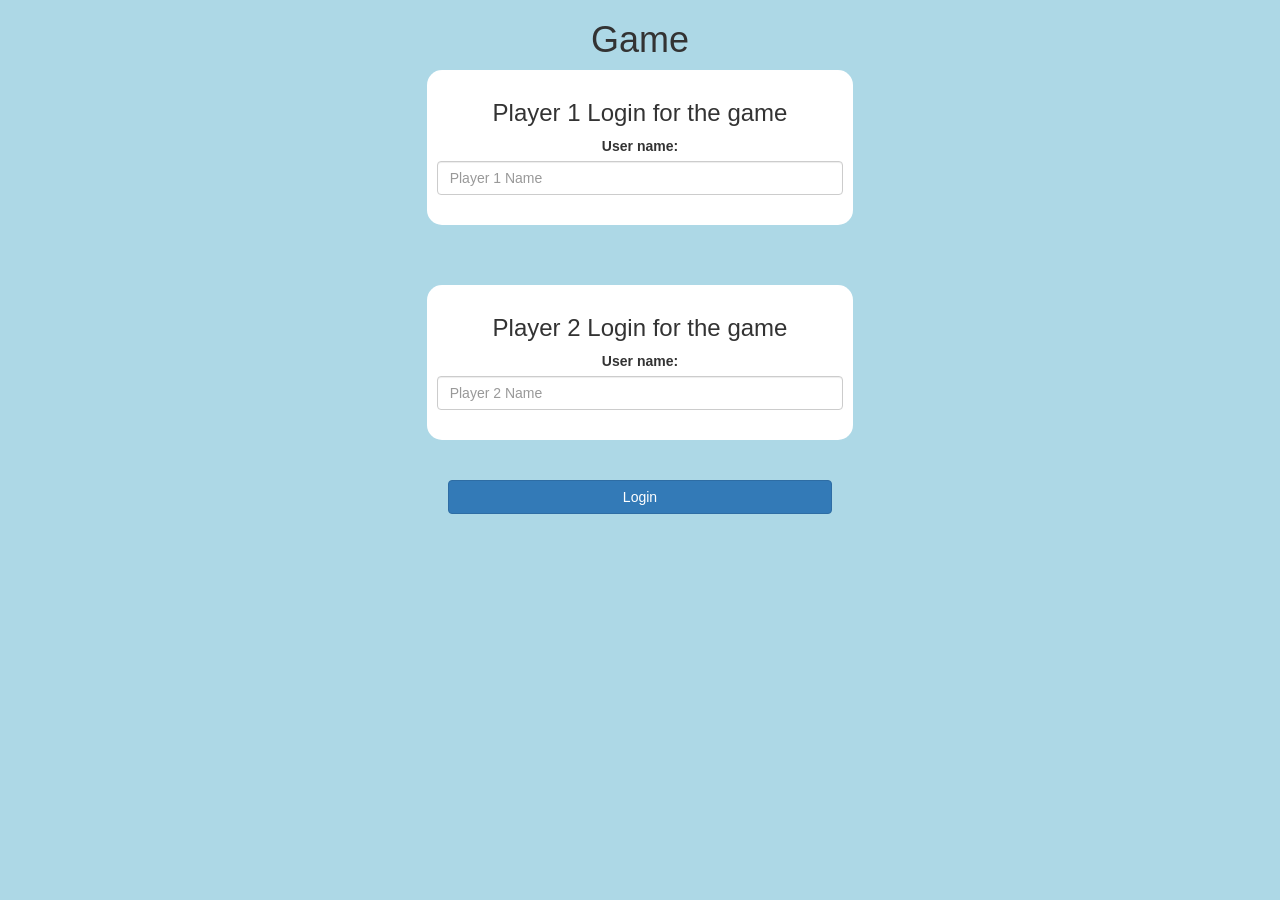
<file: index.html>
<!DOCTYPE html>
<html>
<head>
<title>Guess The Word</title>
<meta name="viewport" content="width=device-width, initial-scale=1">
<link rel="stylesheet" href="https://maxcdn.bootstrapcdn.com/bootstrap/3.4.0/css/bootstrap.min.css">
<script src="https://ajax.googleapis.com/ajax/libs/jquery/3.4.1/jquery.min.js"></script>
<script src="https://maxcdn.bootstrapcdn.com/bootstrap/3.4.0/js/bootstrap.min.js"></script>
<link rel="stylesheet" type="text/css" href="style.css">
</head>
<body>
 <center>
	 <h1>Game</h1>
	 <div class="col-lg-4 col-sm-8 col-xs-11 login_div1 ">
         <h3>Player 1 Login for the game</h3>
		 <label> User name: </label>
		 <input type="text" id="player1_name_input" placeholder="Player 1 Name " class="form-control"><br>
	 </div>
     <br>
	 <br>
	 <br>
	 <div class="col-lg-4 col-sm-8 col-xs-11 login_div1 ">
		<h3>Player 2 Login for the game</h3>
		<label> User name: </label>
		<input type="text" id="player2_name_input" placeholder="Player 2 Name " class="form-control"><br>
	</div>
    <br>
	<br>
	<Button style="width: 30%;" class="btn btn-primary" onclick="adduser()">Login</Button>
 </center>
 <script src="main.js"></script>
</body>
</html>
</file>
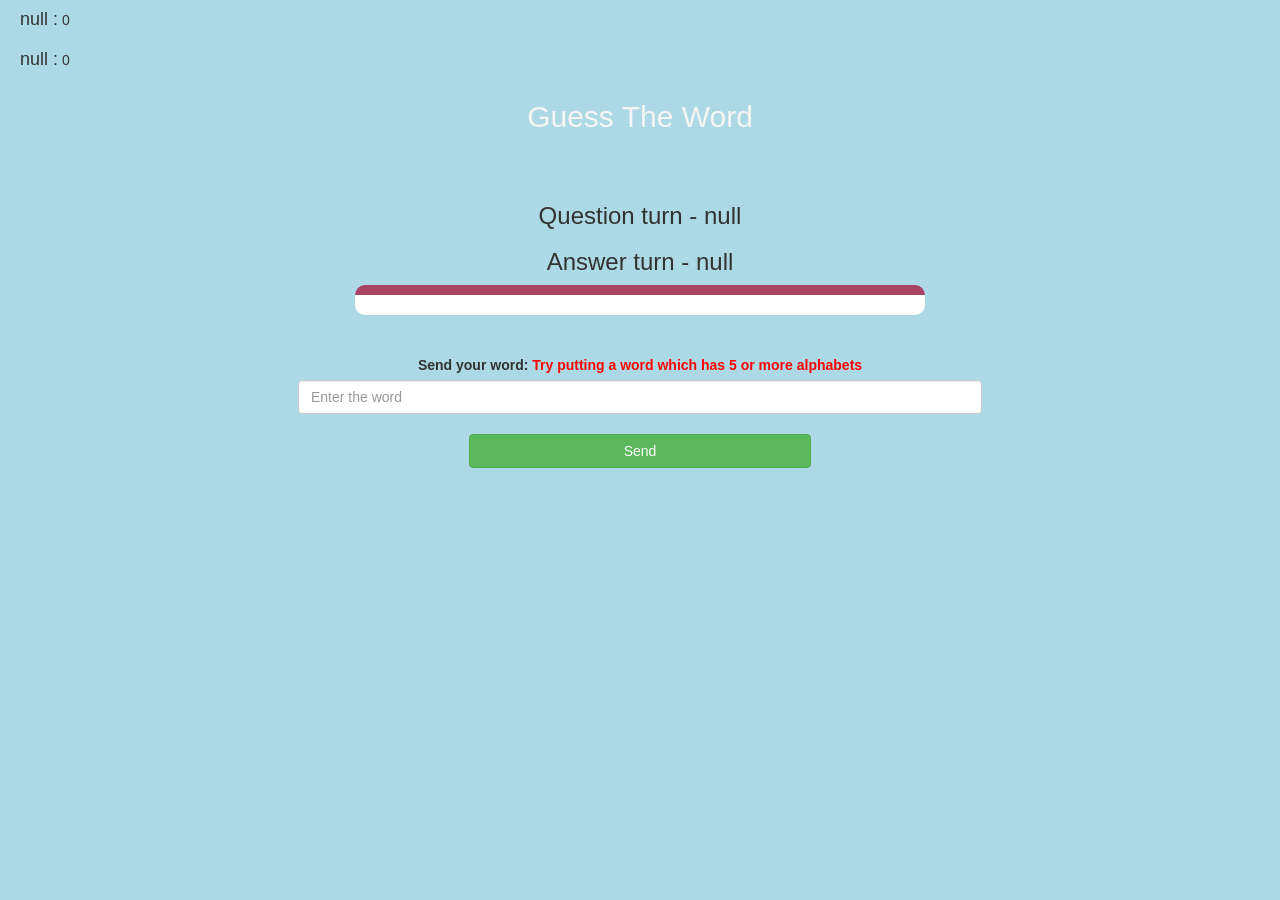
<file: Game.html>
<head>
    <title>Game</title>
    <meta name="viewport" content="width=device-width, initial-scale=1">
    <link rel="stylesheet" href="https://maxcdn.bootstrapcdn.com/bootstrap/3.4.0/css/bootstrap.min.css">
    <script src="https://ajax.googleapis.com/ajax/libs/jquery/3.4.1/jquery.min.js"></script>
    <script src="https://maxcdn.bootstrapcdn.com/bootstrap/3.4.0/js/bootstrap.min.js"></script>
    <link href="style.css" rel="stylesheet">
</head>
<body>
    <h4 id="player1_name"></h4><span id="player1_score"></span><br>
    <h4 id="player2_name"></h4><span id="player2_score"></span><br>
    <div class="container" >
         <center>
             <h2 style="color:whitesmoke;">Guess The Word</h2> <br><br> 
             <h3 id="players_question"></h3>
             <h3 id="players_answer"></h3>
             <div id="output" class="col-lg-6 col-md-6 col-sm-10 col-xs-11">
               
             </div><br><br>
             <label>Send your word: <b style="color: red;">Try putting a word which has 5 or more alphabets</b></label>
             <input id="word" type="text" class="form-control" placeholder="Enter the word"><br>
             <button class="btn btn-success" style="width:30%;" onclick="send()">Send</button>
         </center>
    </div>
    <script src="Game.js"></script>
</body>
</file>
<file: style.css>
body
{
	background: lightblue;
}

	.login_div1 , .login_div2
	{
		background: white;
		padding: 10px;
		float: none;
		border-radius: 15px;
	}


#player1_name , #player2_name
{
	display: inline-block;
	margin-left: 20px;
}
#word
{
	width: 60%;
}
#word_display
{
	letter-spacing: 5px;
}
#output
{
background: white;
border-radius: 10px;
border-top: 10px solid #AA4465;
padding: 10px;
float: none;
text-align: left;
}
</file>
